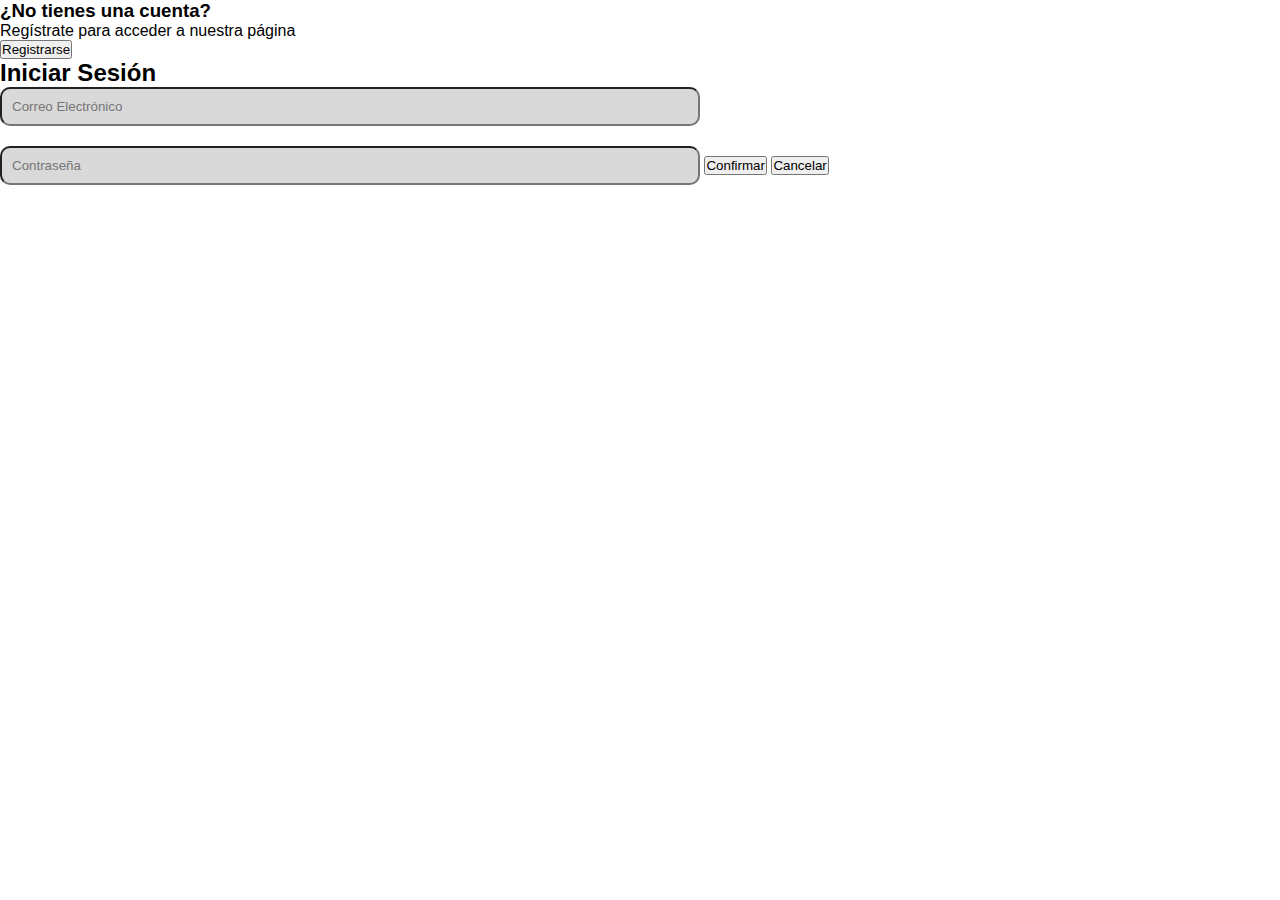
<file: html/iniciar.html>
<!DOCTYPE html>
<html lang="en">
<head>
    <meta charset="UTF-8">
    <meta name="viewport" content="width=device-width, initial-scale=1.0">
    <title>Document</title>
    <link rel="stylesheet" href="../css/iniciar.css">
</head>
<body>
    <main class="Registro">
        <title>Legifact</title>
        <div class="contenedor">

            <div class="caja_login">

                <div class="caja_register"><!--Caja para los que no tengan cuenta y vayan
                    a la zona de registro-->
                    <h3>¿No tienes una cuenta?</h3>
                    <p> Regístrate para acceder a nuestra página</p>
                    <button id="boton_registrar">Registrarse</button>
                </div> 
                
                <div class="contenedor-login"><!--Contenedor para iniciar sesión con 
                una cuenta creada anteriormente-->
                    <form action="" class="formulario_login">
                        <h2>Iniciar Sesión</h2>
                        <input type="text" placeholder="Correo Electrónico">
                        <input type="password" placeholder="Contraseña">
                        <button>Confirmar</button>
                        <button>Cancelar</button>
                    </form>
                </div>

            </div>
        </div>
    </main>
</body>
</html>
</file>
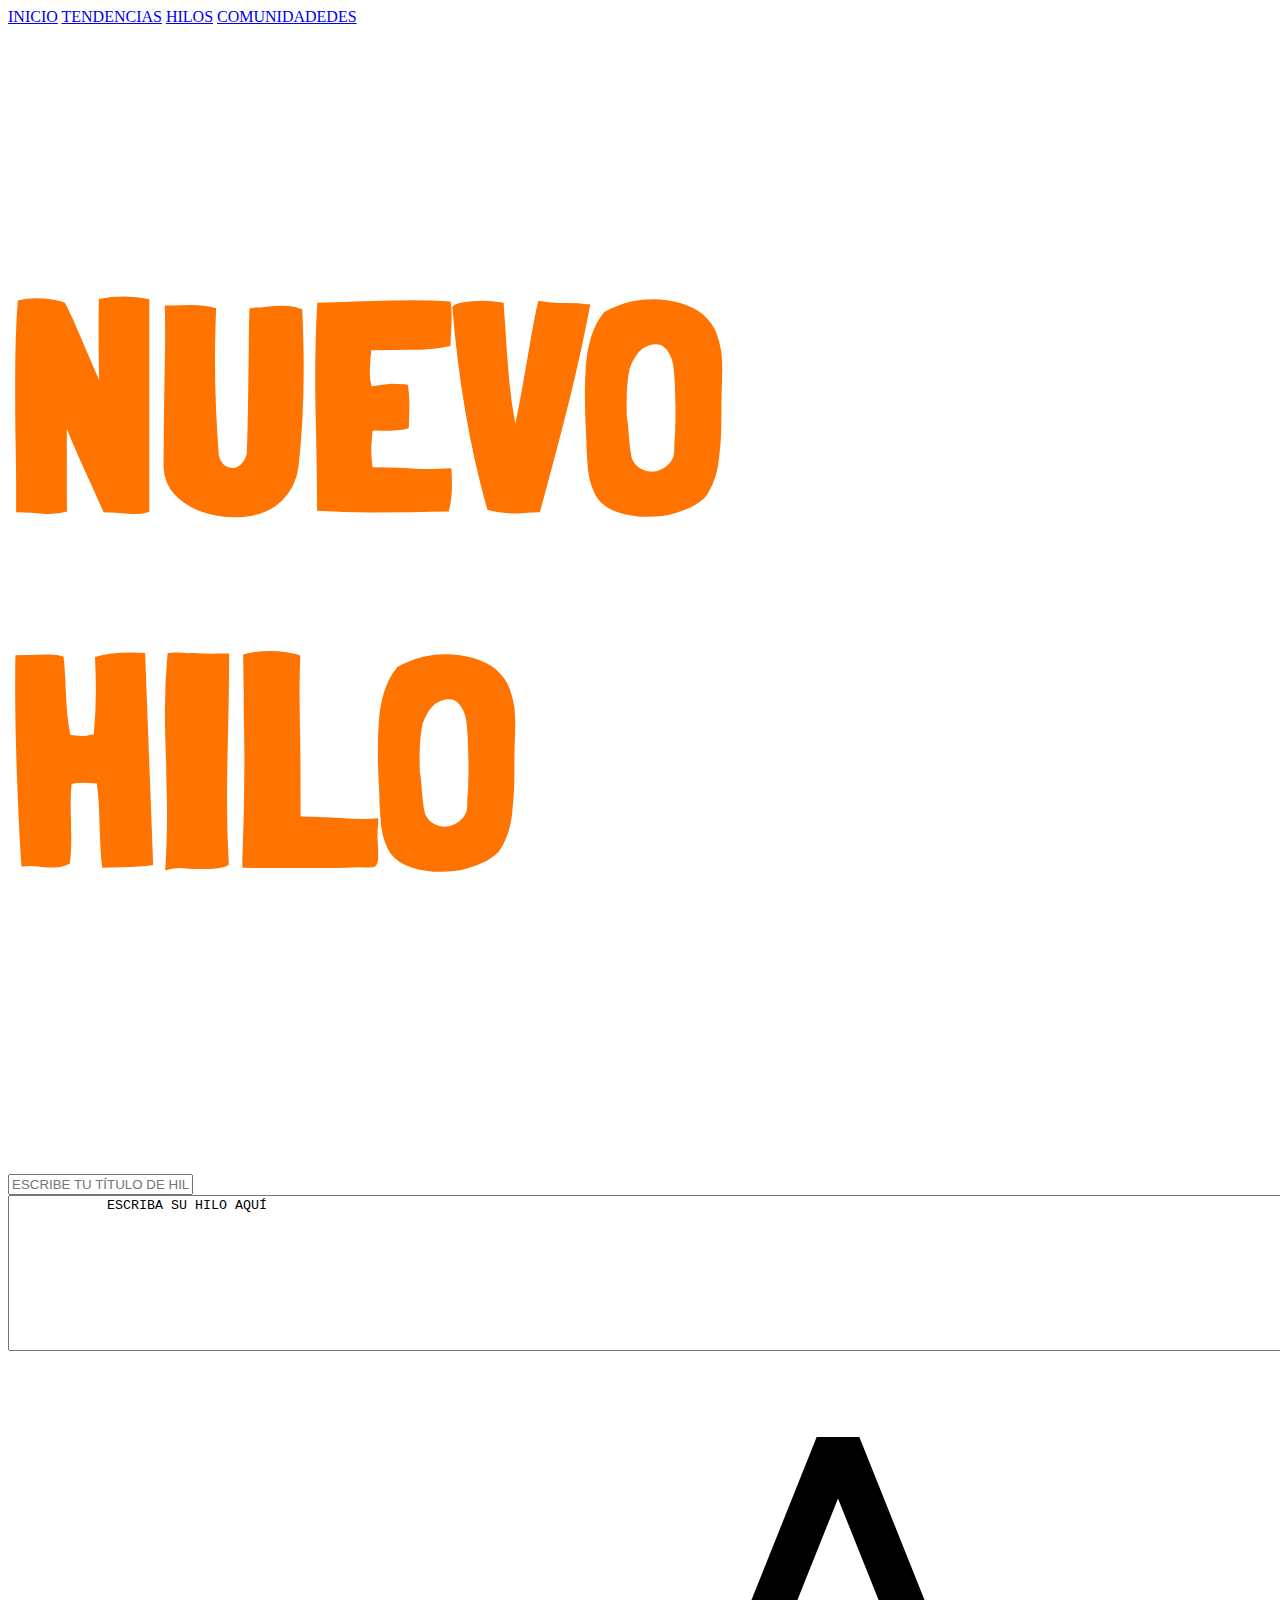
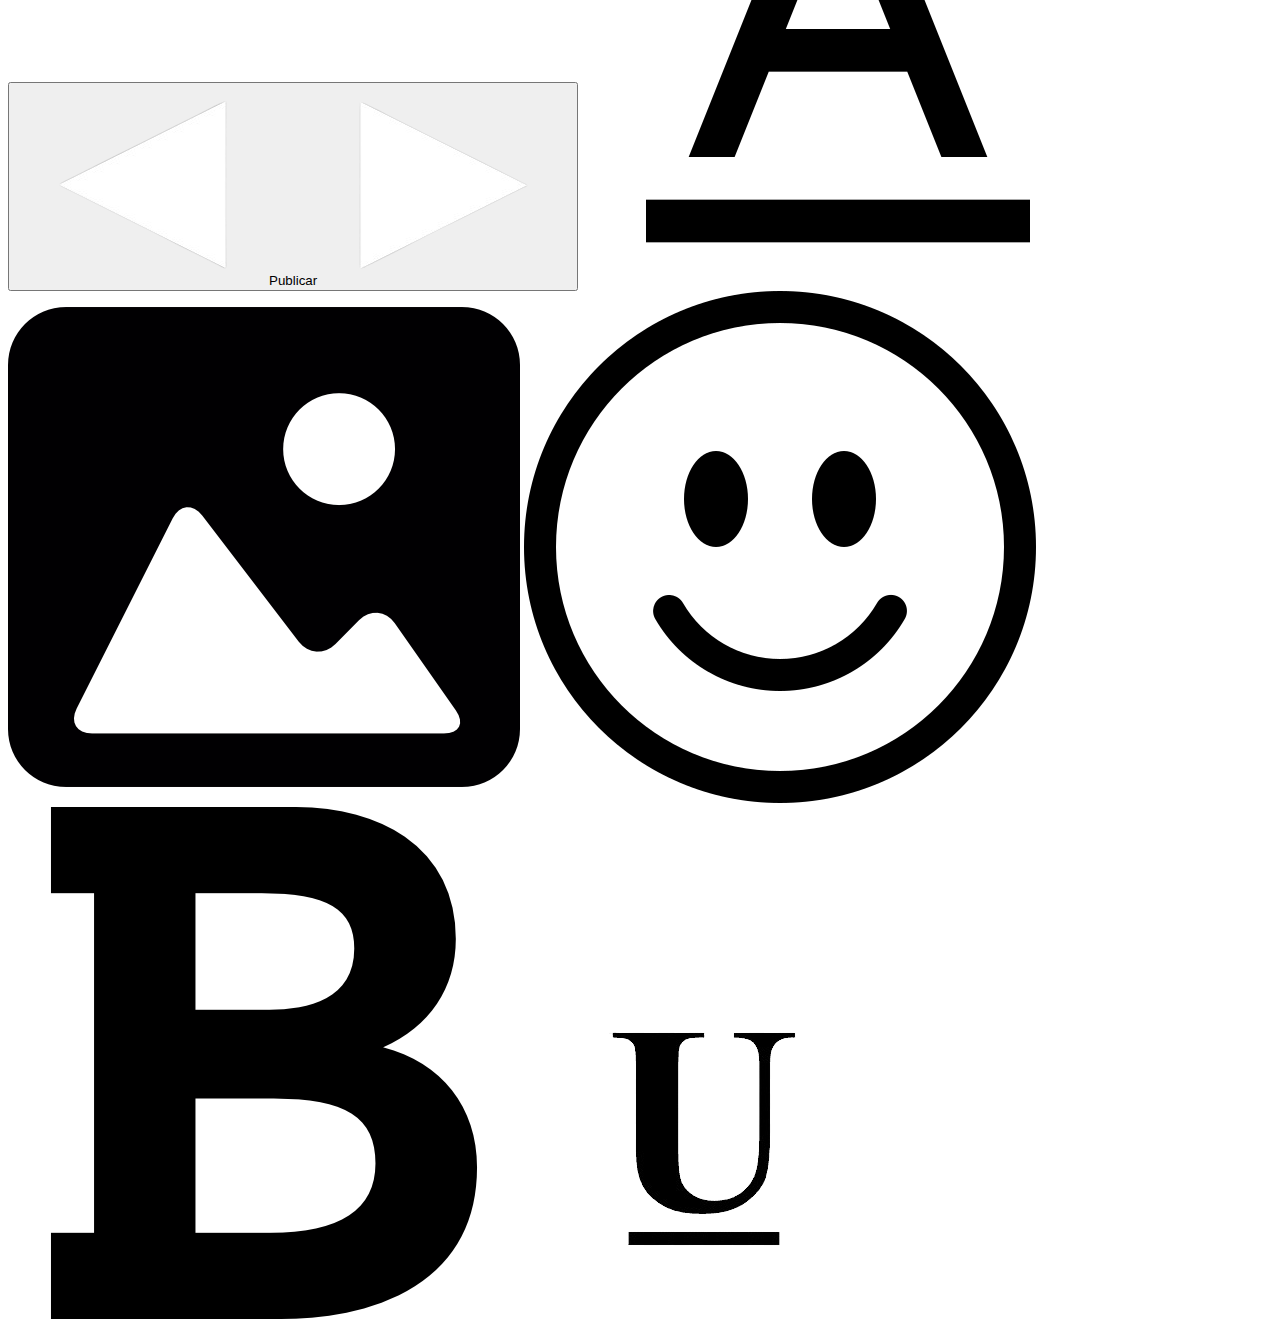
<file: html/nuevo_hilo.html>
<!DOCTYPE html>
<html>
    <head>
        <link rel="stylesheet" type="text/css" href="../css/nuevo_hilo.css">
    </head>
    <body>
    <div class="page-container">
        <header class="header">
            <a href="iniciar.html">INICIO</a>
            <a href="tendencias.html">TENDENCIAS</a>
            <a href="hilos.html">HILOS</a>
            <a href="comunidades.html">COMUNIDADEDES</a>
        </header>
    </div>

    <div class="titulo">
        <h1>NUEVO HILO</h1>
    </div>
    <br>

    <div class="fondo">
    <br>
    
    <div class="text">
        <input type="text" placeholder="ESCRIBE TU TÍTULO DE HILO AQUÍ">
    </div>

    <div class="text">
        <textarea rows="10" cols="170">
            ESCRIBA SU HILO AQUÍ
            </textarea>
    </div>
    <br>

    <div class="text">
        <button class="buton">
            <img src="../multimedia/img/triangulo izquierda.png" class="triangulo">Publicar<img src="../multimedia/img/triangulo drecha.png" class="triangulo">
        </button>
        <img src="../multimedia/img/color de letra.png" class="icono">
        <img src="../multimedia/img/imagen.png" class="icono">
        <img src="../multimedia/img/emoji.png" class="icono">
        <img src="../multimedia/img/negreta.png" class="icono">
        <img src="../multimedia/img/subraya.png" class="icono">
    </div>

    </body>
</html>
</file>
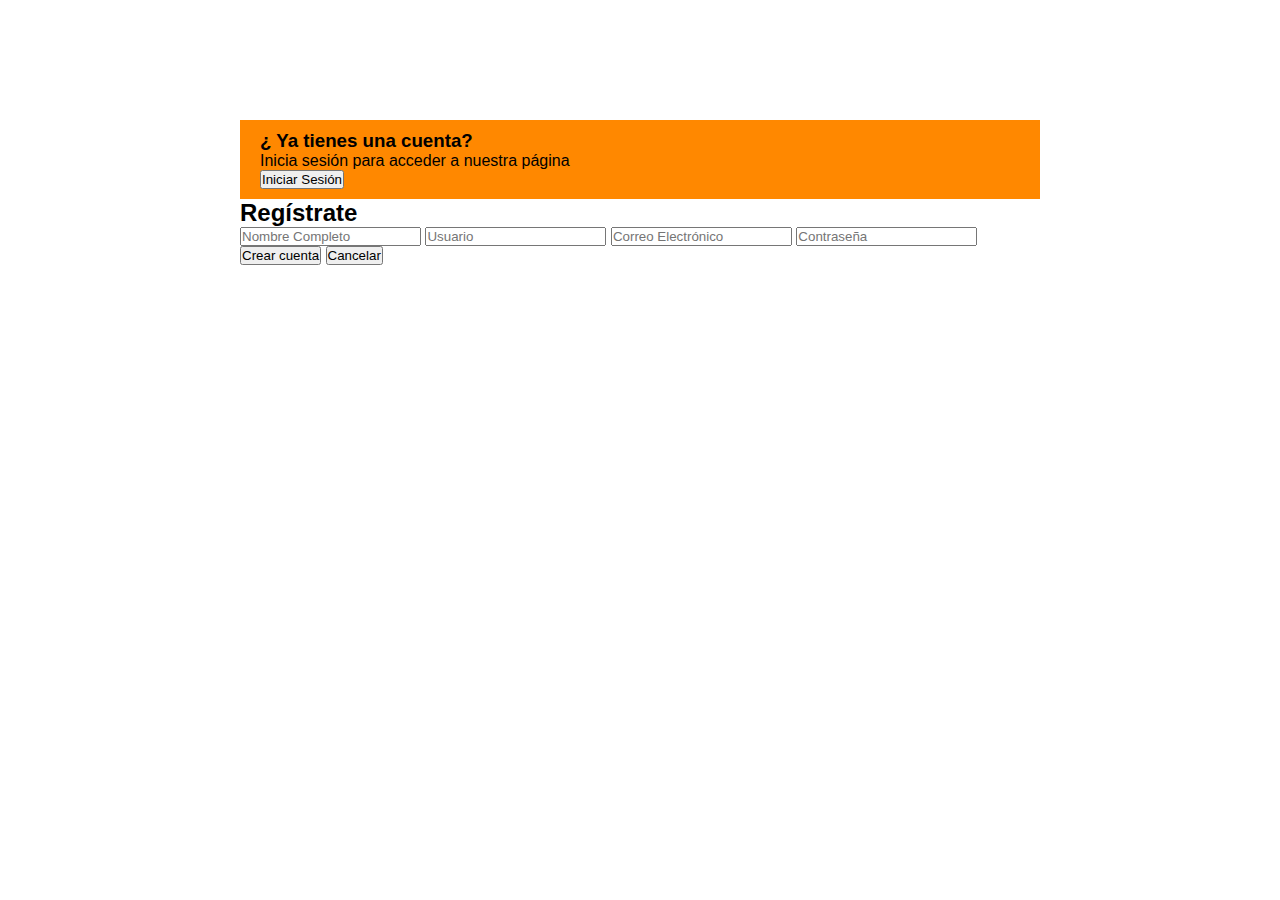
<file: html/registrar.html>
<!DOCTYPE html>
<html lang="en">
<head>
    <meta charset="UTF-8">
    <meta name="viewport" content="width=device-width, initial-scale=1.0">
    <title>Registro e inicio de sesión</title>
    <link rel="stylesheet" href="../css/registrar.css">
</head>
<body>
    <main>
        <div class="contenedor">

            <div class="caja_registro"> <!--Caja al lado de la zona de registro
            para que lleve a la zona de inicio de sesión-->
                <h3>¿ Ya tienes una cuenta?</h3>
                <p> Inicia sesión para acceder a nuestra página</p>
                <button id="boton_iniciar_sesion">Iniciar Sesión</button>
            </div> 

            <div class="formulario_registro"> <!--Donde los usuarios se registraran en la 
            página web-->
                <form action="../php/inicio_registro.php" method="POST" class="formulario_registro">
    
                    <h2>Regístrate</h2>
                    <input type="text" placeholder="Nombre Completo" name="nombre_completo">
                    <input type="text" placeholder="Usuario" name="usuario">
                    <input type="text" placeholder="Correo Electrónico" name="correo">
                    <input type="password" placeholder="Contraseña" name="contrasena">
                    <button>Crear cuenta</button>
                    <button>Cancelar</button>
    
                </form>
            </div>
            
        </div>
    
    </main>
</body>
</html>
</file>
<file: css/iniciar.css>
@import url('https://fonts.googleapis.com/css2?family=Aleo:ital,wght@0,100..900;1,100..900&display=swap');
@import url('https://fonts.googleapis.com/css2?family=Aleo:ital,wght@0,100..900;1,100..900&family=Londrina+Solid:wght@100;300;400;900&display=swap');

*{
    margin: 0;
    padding: 0;
    box-sizing: border-box;
    text-decoration: none;
    font-family: sans-serif;
}

.contenedor{
    display: flex;
    flex-direction: column;
    align-items: center;
}

.titulo{
    color: rgb(255, 115, 0);
    font-size: 150px;
    display: flex;
    justify-content: center;
    font-family: "Londrina Solid", sans-serif;
    font-style: normal;
    margin-bottom: 50px;
}

.formulario_login{
    align-items: center;
}

input{
    background-color: #d9d9d9;
    border-radius: 10px;
    margin-bottom: 20px;
    width: 700px;
    padding: 10px;
}
</file>
<file: css/nuevo_hilo.css>
@import url('https://fonts.googleapis.com/css2?family=Aleo:ital,wght@0,100..900;1,100..900&family=Londrina+Solid:wght@100;300;400;900&display=swap');

.todo{
    display: flex;
    flex-direction: column;
    justify-content: center;
    align-items: center;
}

.titulo{
    color: rgb(255, 115, 0);
    font-size: 150px;
    font-family: "Londrina Solid", sans-serif;
    font-style: normal;
    margin-bottom: 50px;
}

.formulario{
    flex-direction: column;
    background-color: #9b9898;
    padding: 20px;
    width: 900px;
    justify-content: center;
    border-radius: 10px;
}

.contenido-formulario{
    width: 855px;
    background-color: #d9d9d9;
    border-radius: 10px;
    padding: 5px;
    border: none;
    margin-bottom: 10px;
}

.publicar{
    background-color: rgb(255, 115, 0);
    padding: 10px 30px;
    border-radius: 10px;
    text-decoration: none;
    color: black;
    border: none;
}
</file>
<file: css/registrar.css>
@import url('https://fonts.googleapis.com/css2?family=Aleo:ital,wght@0,100..900;1,100..900&display=swap');
*{
    margin: 0;
    padding: 0;
    box-sizing: border-box;
    text-decoration: none;
    font-family: sans-serif;
}
body{
    /*background-image: url(../multimedia/img/a);
    background-size: cover;
    background-repeat: no-repeat;
    background-position: center;
    background-attachment: fixed; Descomentar este código y borrar este mensaje 
    si se pondrá imagen a la pagina*/

}
main{
    width: 100%;
    padding: 20px;
    margin: auto;
    margin-top: 100px;
}
.contenedor{
    width: 100%;
    max-width: 800px;
    margin: auto;
    position: relative;
}
.caja_registro{
    width: 100%;
    padding: 10px 20px;
    justify-content: center;
    backdrop-filter: blur(10px);
    background-color: rgb(255, 136, 0);
}
</file>
